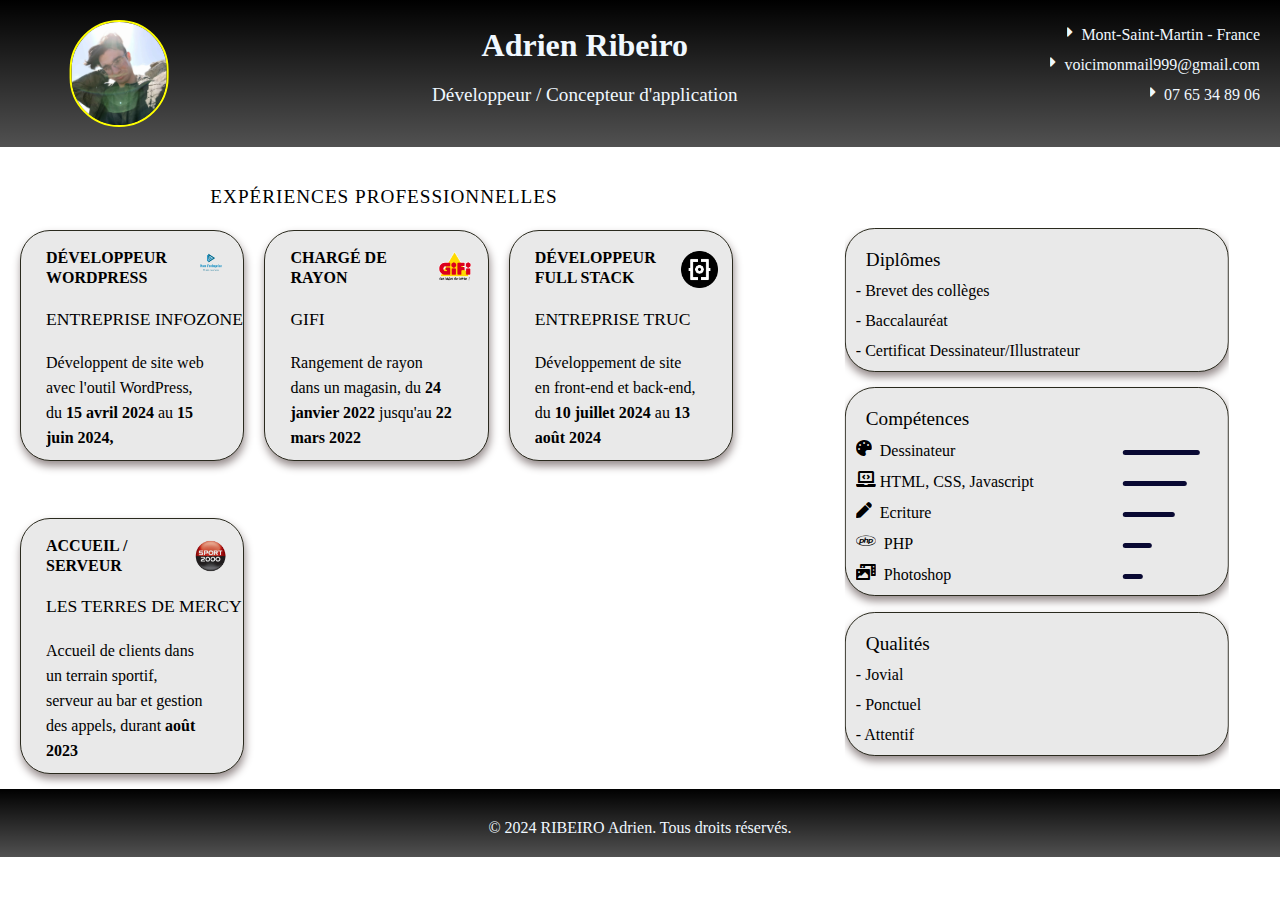
<file: index.html>
<html lang="fr">
<head>
    <meta charset="UTF-8">
    <meta name="viewport" content="width=device-width, initial-scale=1.0">
    <link rel="stylesheet" href="./index.css">
    <link rel="stylesheet" href="https://cdnjs.cloudflare.com/ajax/libs/font-awesome/5.15.2/css/all.min.css">
    <title>CV de Ribeiro Adrien</title>
</head>
<body>
    <header>
        <div class="container">
            <img src="./CV/imagescv/moi.jpg" alt="Image de adrien">
            <div class="identité">
                <h1> Adrien Ribeiro</h1>
                <h2>Développeur / Concepteur d'application</h2>
            </div>
            <div class="infos-perso">
                <p><i class="fas fa-caret-right"></i>&nbsp; Mont-Saint-Martin - France</p>
                <p><i class="fas fa-caret-right"></i>&nbsp; voicimonmail999@gmail.com</p>
                <p><i class="fas fa-caret-right"></i>&nbsp; 07 65 34 89 06</p>
            </div>
        </div>
    </header>
    <main>
        <section class="left-part">
            <h2>Expériences Professionnelles</h2>
            <div class="experience-list">
                <article class="experience">
                    <div class="nom">
                        <h4>Développeur <br>WordPress</h4>
                        <img src="./CV/imagescv/Infozone.png" alt="Logo Infozone">
                    </div>
                    <h5>Entreprise InfoZone</h5>
                    <p>Développent de site web avec l'outil WordPress, du <b>15 avril 2024</b> au <b>15 juin 2024,</b></p>
                </article>
                <article class="experience">
                    <div class="nom">
                        <h4>Chargé de <br>rayon</h4>
                        <img src="./CV/imagescv/Logo_gifi_2020.png" alt="Logo Gifi">
                    </div>
                    <h5>Gifi</h5>
                    <p>Rangement de rayon dans un magasin, du <b>24 janvier 2022</b> jusqu'au <b>22 mars 2022</b></p>
                </article>
                <article class="experience">
                    <div class="nom">
                        <h4>Développeur <br>full stack</h4>
                        <img src="./CV/imagescv/ordi-ordi-logo.png" alt="">
                    </div>
                    <h5>Entreprise truc</h5>
                    <p>Développement de site en front-end et back-end, du <b>10 juillet 2024</b> au <b>13 août 2024</b></p>
                </article>
                <article class="experience">
                    <div class="nom">
                        <h4>Accueil / Serveur</h4>
                        <img src="./CV/imagescv/Logo-Sport-2000.png" alt="Terres de Mercy">
                    </div>
                    <h5>Les Terres de Mercy</h5>
                    <p>Accueil de clients dans un terrain sportif, serveur au bar et gestion des appels, durant <b>août 2023</b></p>
                </article>
            </div>
        </section>
        <aside class="right-part">
            <div class="formation">
                <h2>Diplômes</h2>
                <p> - Brevet des collèges</p>
                <p> - Baccalauréat </p>
                <p> - Certificat Dessinateur/Illustrateur </p>
            </div>
            <div class="compétences">
                <h2>Compétences</h2>
                <p class="dessin"><i class="fas fa-palette"></i>&nbsp; Dessinateur</p>
                <p class="html"><i class="fas fa-laptop-code"></i>&nbsp;HTML, CSS, Javascript</p>
                <p class="ecriture"><i class="fas fa-pen"></i>&nbsp; Ecriture</p>
                <p class="php"><i class="fab fa-php"></i>&nbsp; PHP</p>
                <p class="photoshop"><i class="fas fa-photo-video"></i>&nbsp; Photoshop</p>

            </div>
            <div class="qualités">
                <h2>Qualités</h2>
                <p> - Jovial</p>
                <p> - Ponctuel</p>
                <p> - Attentif</p>
            </div>
            <div class="liens-externes">

            </div>
    
        </aside>
       
    </main>
    <footer>
        <div class="container">
            <p>&copy; 2024 RIBEIRO Adrien. Tous droits réservés.</p>
        </div>
    </footer>
</body>
</html>
</file>
<file: index.css>
* {
    box-sizing: border-box;
    padding: 0;
    margin: 0;
    list-style: none;
    overflow-x: hidden;
}


/* En-tête */
header .container {
background: linear-gradient(to bottom, rgb(0, 0, 0), rgba(0, 0, 0, 0.681)100%);
    padding: 20px ;
    display: flex;
    justify-content: space-between;
    color: aliceblue;
    max-width: 1500px;
}

.identité {
    text-align: center;
    line-height: 50px;
    
}

.infos-perso p {
    text-align: right;
    line-height: 30px;
}

h2 {
    font-family:Georgia, 'Times New Roman', Times, serif;
    font-weight: 100;
    font-size: 1.2rem;
}

.container img {
    height: auto;
    width: 8%;
    transform: translateX(50%);
    border-radius: 200px;
    border: 2px solid yellow;
    max-width: 100%;
}


/*Body global */

.profil, .formation, .compétences, .qualités, .autres-informations, .experience{
    border: 1px solid rgb(42, 42, 30);
    background-color: rgb(233, 233, 233);
    cursor: pointer;
    border-radius: 30px;
    padding: 10px;
}

main {
    display: grid;
    grid-template-columns: 60% 30%;
    
}

/* Expérience pro */


.left-part h2 {
    text-align: center;
    margin-top: 5%;
    letter-spacing: 1px;
    text-transform: uppercase;
}
.experience-list {
    display: flex;
    flex-wrap: wrap;
    gap: 20px;
    width: 100%;
    height: auto;
    padding-left: 20px;
    max-width: 1500px;
}


article {
    margin-top: 3%;
    width: 30%;
    padding: 100px;
    flex-wrap: wrap;
    transition: 0.2s ease-in;
    margin-bottom: 2%;
    box-shadow: 1px 5px 8px 0px #968c8c;
}

article:hover {
    transform: scale(1.01);
}

.experience h4 {   
    margin-top: 5%;
    transform: translateX(15px);
    line-height: 20px;
    text-transform: uppercase;
    flex-wrap: wrap;
}
.nom {
    display: grid;
    grid-template-columns: 70% 30%;
}

.nom img {
    margin-left: 20px;
    height: auto;
    max-width: 60%;
    margin-top: 10px;
}

.experience h5 {
    transform: translateX(15px);
    font-size: 1.1rem;
    font-weight:400;
    margin-top: 10%;
    text-transform: uppercase;
}

.experience p {
    transform: translateX(15px);
    line-height: 25px;
    width: 80%;
    margin-top: 10%;
}

aside {
    margin-top: 21%;
    transform: translateX(20%);
    margin-bottom: 0px;
    max-width: 1500px;
}

/*Aside*/

.right-part div {
    flex-wrap: wrap;
    margin-bottom: 4%;
    box-shadow: 1px 5px 8px 0px #968c8c;
}


.right-part div h2 {
    margin-left: 10px;
    margin-top: 10px;
}

.right-part div p {
    margin-right: 30px;  
    line-height: 20px;
    margin: auto;
    padding: 0;
    margin-top: 10px;
}

.compétences {
    position: relative;
}

/*Before des compétences*/
.html::before, .php::before, .ecriture::before, .dessin::before, .photoshop::before{
    margin-top: 10px;
    content: "";
    margin-left: 70%;
    border-radius: 100px;
    background: rgb(9, 9, 51);
    position: absolute; 
    height: 0.5vh;
}
.html::before {
    width: 5vw;
}
.php::before {
    width: 2.2vw;
}
.ecriture::before {
    width: 4vw;
}
.dessin::before {
    width: 6vw;
}
.photoshop::before {
    width: 1.5vw;
}

footer .container{
    background: linear-gradient(to bottom, rgb(0, 0, 0), rgba(0, 0, 0, 0.681)100%);
    color: aliceblue;
    padding-bottom: 20px;
    text-align: center;
    padding-top: 30px;
}

/*Media queries */
@media (max-width: 1050px) {
    .experience h4 {
        font-size: 1rem;
    }
    article {
        width: 40%;
    }
    
        .nom {
            display: block;
        }

        .nom img {
            margin-top: 20px;
        }
    
    .html::before, .php::before, .ecriture::before, .dessin::before, .photoshop::before {
            display: none;
    }
    .nom img{
        display: block;
    }
    .container img {
        height: 10%;
            width: 10%;
            transform: translateX(50%);
            border-radius: 200px;
            border: 2px solid yellow;
    }
}

@media (max-width: 700px ) {
    
    .identité {
        margin: 0 auto;
    }
    .container img {
        display: none;
    }
    .infos-perso {
        display: none;
    }
    article {
        margin-top: 20px;
        width: 93%;
        flex-wrap: wrap;
        margin-left: -20px;
       
    }
    .nom img {
        display: none;
    }
    article:hover {
        transform: none;
    }
    .left-part {
        transform: translateX(5%);
        margin-bottom: 20px;
    }
    
    .right-part {
        width: 90%;
        margin: 0 auto;
        
    }
    main {
        display: block;
    }
    
}
</file>
<file: CV/cv.css>
* {
    box-sizing: border-box;
    padding: 0;
    margin: 0;
    list-style: none;
    overflow-x: hidden;
}


/* En-tête */
header .container {
background: linear-gradient(to bottom, rgb(0, 0, 0), rgba(0, 0, 0, 0.681)100%);
    padding: 20px ;
    display: flex;
    justify-content: space-between;
    color: aliceblue;
    max-width: 1500px;
}

.identité {
    text-align: center;
    line-height: 50px;
    
}

.infos-perso p {
    text-align: right;
    line-height: 30px;
}

h2 {
    font-family:Georgia, 'Times New Roman', Times, serif;
    font-weight: 100;
    font-size: 1.2rem;
}

.container img {
    height: auto;
    width: 8%;
    transform: translateX(50%);
    border-radius: 200px;
    border: 2px solid yellow;
    max-width: 100%;
}


/*Body global */

.profil, .formation, .compétences, .qualités, .autres-informations, .experience{
    border: 1px solid rgb(42, 42, 30);
    background-color: rgb(233, 233, 233);
    cursor: pointer;
    border-radius: 30px;
    padding: 10px;
}

main {
    display: grid;
    grid-template-columns: 60% 30%;
    
}

/* Expérience pro */


.left-part h2 {
    text-align: center;
    margin-top: 5%;
    letter-spacing: 1px;
    text-transform: uppercase;
}
.experience-list {
    display: flex;
    flex-wrap: wrap;
    gap: 20px;
    width: 100%;
    height: auto;
    padding-left: 20px;
    max-width: 1500px;
}


article {
    margin-top: 3%;
    width: 30%;
    padding: 100px;
    flex-wrap: wrap;
    transition: 0.2s ease-in;
    margin-bottom: 2%;
    box-shadow: 1px 5px 8px 0px #968c8c;
}

article:hover {
    transform: scale(1.01);
}

.experience h4 {   
    margin-top: 5%;
    transform: translateX(15px);
    line-height: 20px;
    text-transform: uppercase;
    flex-wrap: wrap;
}
.nom {
    display: grid;
    grid-template-columns: 70% 30%;
}

.nom img {
    margin-left: 20px;
    height: auto;
    max-width: 60%;
    margin-top: 10px;
}

.experience h5 {
    transform: translateX(15px);
    font-size: 1.1rem;
    font-weight:400;
    margin-top: 10%;
    text-transform: uppercase;
}

.experience p {
    transform: translateX(15px);
    line-height: 25px;
    width: 80%;
    margin-top: 10%;
}

aside {
    margin-top: 21%;
    transform: translateX(20%);
    margin-bottom: 0px;
    max-width: 1500px;
}

/*Aside*/

.right-part div {
    flex-wrap: wrap;
    margin-bottom: 4%;
    box-shadow: 1px 5px 8px 0px #968c8c;
}


.right-part div h2 {
    margin-left: 10px;
    margin-top: 10px;
}

.right-part div p {
    margin-right: 30px;  
    line-height: 20px;
    margin: auto;
    padding: 0;
    margin-top: 10px;
}

.compétences {
    position: relative;
}

/*Before des compétences*/
.html::before, .php::before, .ecriture::before, .dessin::before, .photoshop::before{
    margin-top: 10px;
    content: "";
    margin-left: 70%;
    border-radius: 100px;
    background: rgb(9, 9, 51);
    position: absolute; 
    height: 0.5vh;
}
.html::before {
    width: 5vw;
}
.php::before {
    width: 2.2vw;
}
.ecriture::before {
    width: 4vw;
}
.dessin::before {
    width: 6vw;
}
.photoshop::before {
    width: 1.5vw;
}

footer .container{
    background: linear-gradient(to bottom, rgb(0, 0, 0), rgba(0, 0, 0, 0.681)100%);
    color: aliceblue;
    padding-bottom: 20px;
    text-align: center;
    padding-top: 30px;
}

/*Media queries */
@media (max-width: 1050px) {
    .experience h4 {
        font-size: 1rem;
    }
    article {
        width: 40%;
    }
    
        .nom {
            display: block;
        }

        .nom img {
            margin-top: 20px;
        }
    
    .html::before, .php::before, .ecriture::before, .dessin::before, .photoshop::before {
            display: none;
    }
    .nom img{
        display: block;
    }
    .container img {
        height: 10%;
            width: 10%;
            transform: translateX(50%);
            border-radius: 200px;
            border: 2px solid yellow;
    }
}

@media (max-width: 700px ) {
    
    .identité {
        margin: 0 auto;
    }
    .container img {
        display: none;
    }
    .infos-perso {
        display: none;
    }
    article {
        margin-top: 20px;
        width: 93%;
        flex-wrap: wrap;
        margin-left: -20px;
       
    }
    .nom img {
        display: none;
    }
    article:hover {
        transform: none;
    }
    .left-part {
        transform: translateX(5%);
        margin-bottom: 20px;
    }
    
    .right-part {
        width: 90%;
        margin: 0 auto;
        
    }
    main {
        display: block;
    }
    
}
</file>
